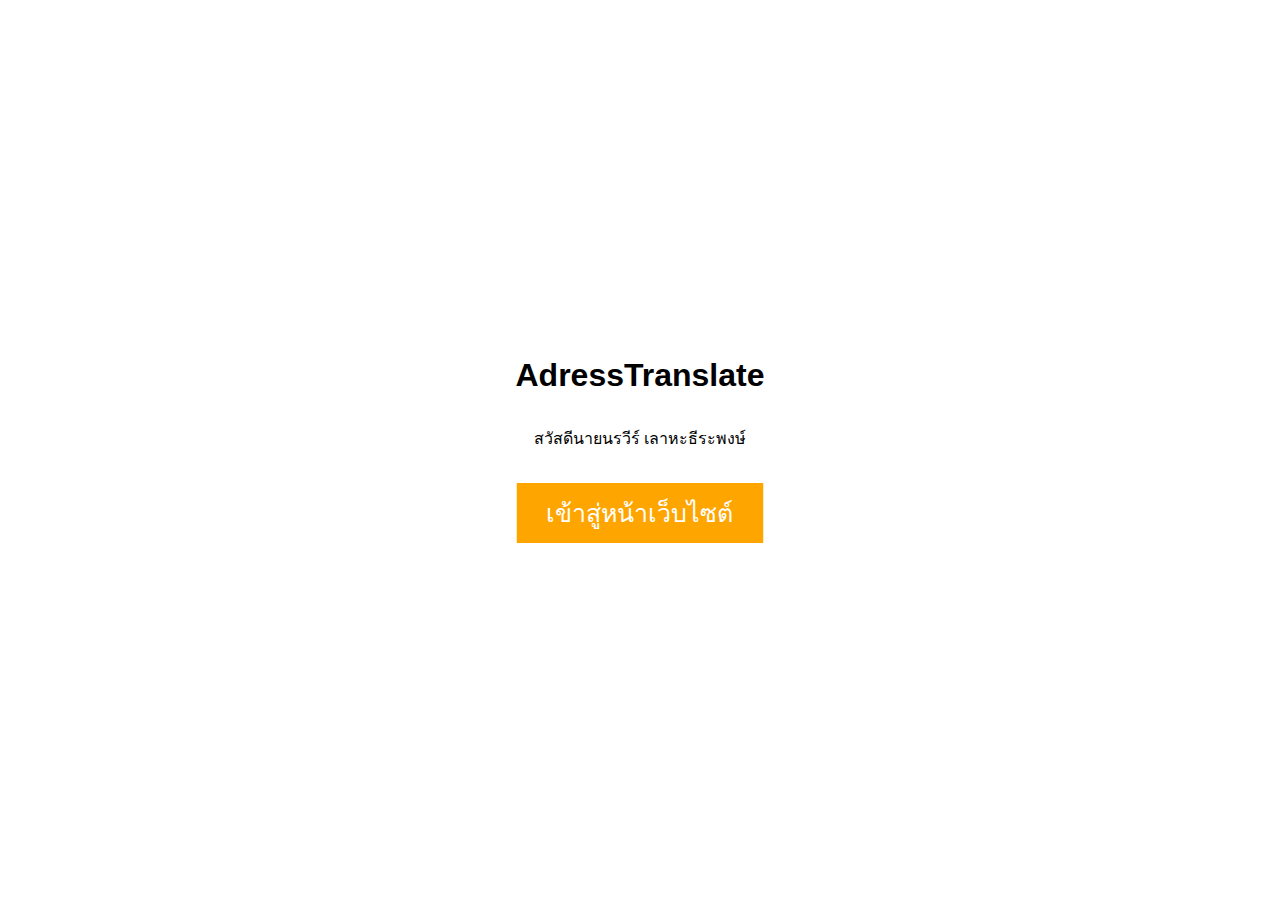
<file: index.html>
<!DOCTYPE html>
<html lang="en">
<head>
    <meta charset="UTF-8">
    <meta name="viewport" content="width=device-width, initial-scale=1.0">
    <title>lobby</title>
    <link rel="stylesheet" href="lobby.css">
</head>
<body>
    <div>
        <h1>AdressTranslate</h1>
        <p>สวัสดีนายนรวีร์ เลาหะธีระพงษ์</p>
        <a href="main.html"><button>เข้าสู่หน้าเว็บไซต์</button></a>
    </div>
</body>
</html>
</file>
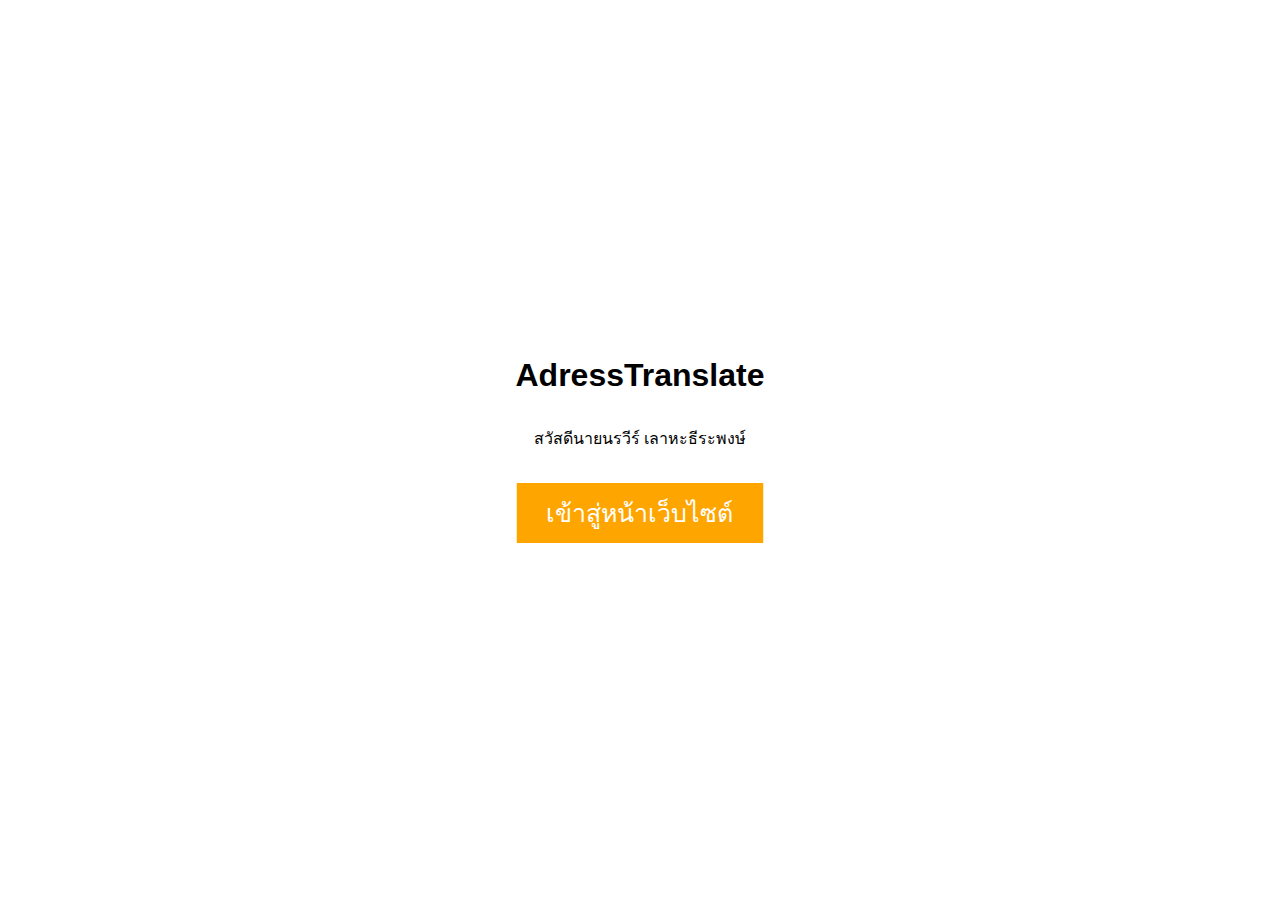
<file: lobby.html>
<!DOCTYPE html>
<html lang="en">
<head>
    <meta charset="UTF-8">
    <meta name="viewport" content="width=device-width, initial-scale=1.0">
    <title>lobby</title>
    <link rel="stylesheet" href="lobby.css">
</head>
<body>
    <div>
        <h1>AdressTranslate</h1>
        <p>สวัสดีนายนรวีร์ เลาหะธีระพงษ์</p>
        <a href="main.html"><button>เข้าสู่หน้าเว็บไซต์</button></a>
    </div>
</body>
</html>
</file>
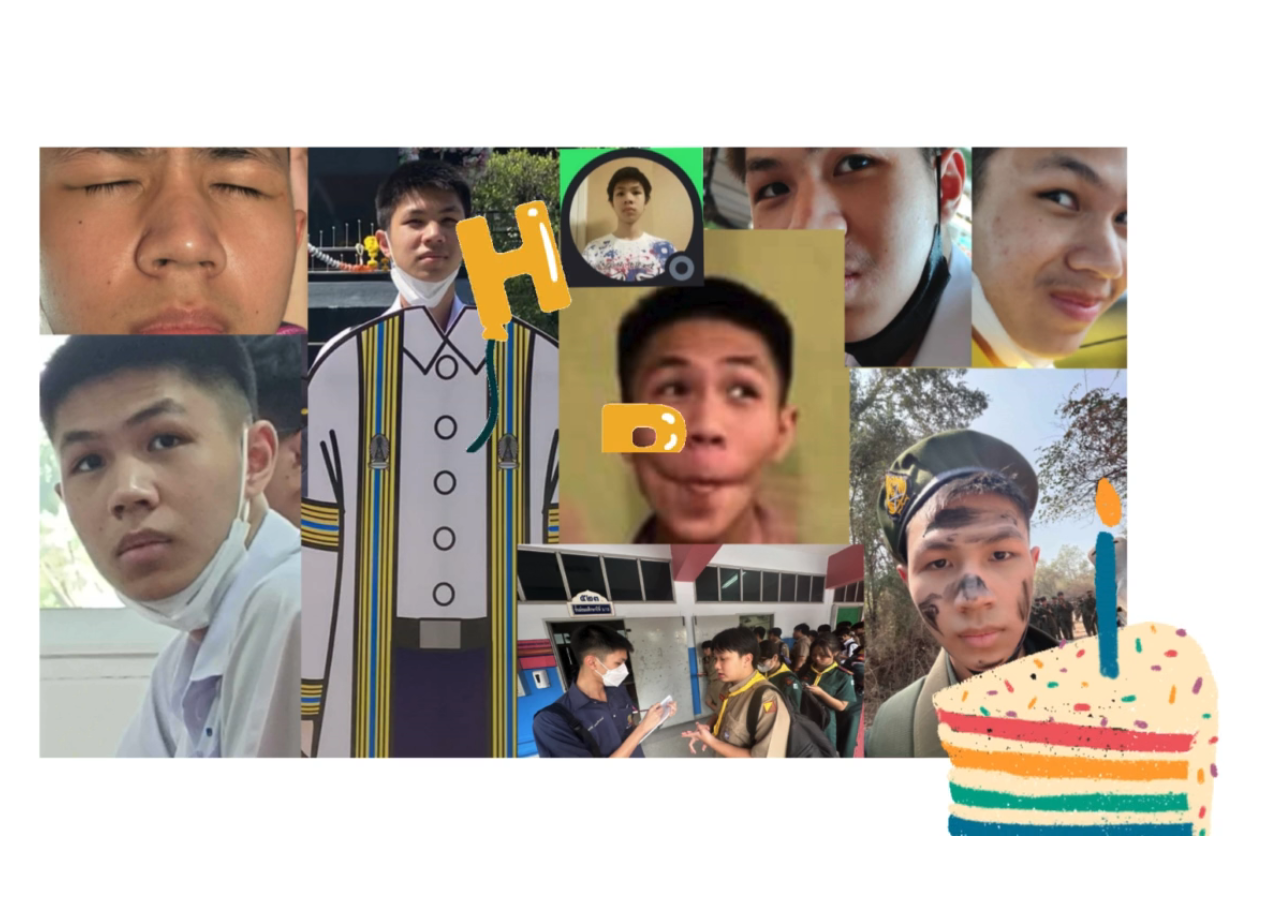
<file: main.html>
<!DOCTYPE html>
<html lang="en">
<head>
    <meta charset="UTF-8">
    <meta name="viewport" content="width=device-width, initial-scale=1.0">
    <title>HBD</title>
    <link rel="stylesheet" href="main.css">
</head>
<body>  
    <div>
        <video poster="99.jpg" playsinline autoplay muted loop>
            <source src="99.mp4" >
        </video>
        <audio id="song" loop>
            <source src="99.mp3">
        </audio>
    </div>

    <script>
        window.addEventListener('click', () =>{
            document.getElementById("song").play();
        })
    </script>
</body>
</html>
</file>
<file: lobby.css>
<link rel="preconnect" href="https://fonts.googleapis.com">

*{
    
}

/* Aniamtion ตอนเข้าเว็บไซต์ */
@keyframes entertransition {
    from {
        opacity: 0;
    }
    to {
        opacity: 1;
    }
}

body{
    font-family: "Prompt", sans-serif;
    margin: 0;
    padding: 0;
    box-sizing: border-box;
    animation: entertransition 1s; /* เล่น Animation เข้าเว็บไซต์*/
}

div{
    align-items: center;
    display: flex;
    flex-direction: column;
    justify-content: center;
    position: absolute;
    top: 50%;
    left: 50%;
    transform: translate(-50%, -50%);
}

h1 , p , button{
    margin: 1rem;
}
/* กำหนด Buttone layer 1 ให้มีแค่ font */
button{
    font-family: "Prompt", sans-serif;
    cursor: pointer;
    border: none;
    position: relative;
    background: none;
    overflow: hidden;
    transition: 0.5s;
    font-size: 25px;
    color: white;
    padding: 10px 30px;
}

/* กำหนด button layer 2 ให้มีแค่ background สีส้ม*/
button::before{
    content: '';
    width: 100%;
    height: 100%;
    background: orange;
    position: absolute;
    left: 0;
    top: 0;
    z-index: -2;
}

/* กำหนด layer 3 ให้มี background สีแดง */
button::after{
    content:'';
    width: 0%;
    height: 100%;
    position: absolute;
    background: #FF4655;
    left: -10px ;
    top: 0;
    z-index: -1;
    transition: 0.5s;
}

/* เมื่อเอาเมาส์ไปวางจะสั่ง layer 3 ให้ยืดออกแนวเฉียง */
button:hover::after{
    width: 120%;
    transform: skew(-20deg);
}

@media only screen and (max-width: 450px){
    *{
        padding: 0 1rem;
    }
    p{
        white-space: nowrap;
    }
}
</file>
<file: main.css>
@keyframes entertransition {
    from {
        opacity: 0;
    }
    to {
        opacity: 1;
    }
}

body{
    background-color: white;
    animation: entertransition 10s;
}

video{
    position: absolute;
    left: 50%;
    top: 50%;
    width: 145%;
    height: 100%;
    transform: translate(-50%, -50%);
}
</file>
